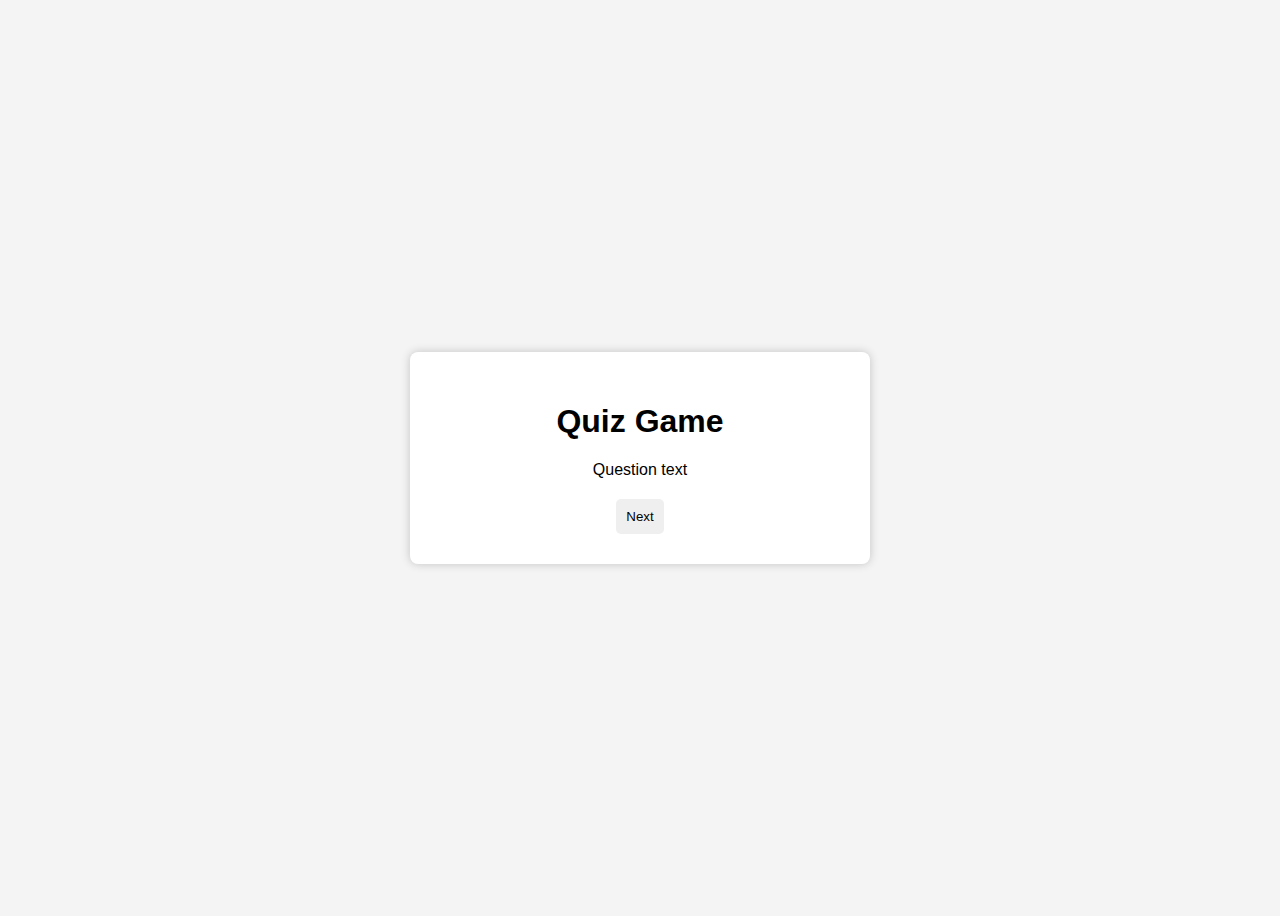
<file: QuizGameProject/index.html>
<!DOCTYPE html>
<html lang="en">
<head>
  <meta charset="UTF-8" />
  <meta name="viewport" content="width=device-width, initial-scale=1.0" />
  <title>Quiz Game</title>
  <link rel="stylesheet" href="style.css" />
</head>
<body>
  <div class="quiz-container">
    <h1>Quiz Game</h1>
    <div id="question-container">
      <div id="question">Question text</div>
      <div id="answer-buttons" class="btn-grid"></div>
    </div>
    <button id="next-btn">Next</button>
    <div id="score-container" class="hide">
      <h2>Your Score: <span id="score"></span></h2>
      <button onclick="startQuiz()">Play Again</button>
    </div>
  </div>
  <script src="script.js"></script>
</body>
</html>
</file>
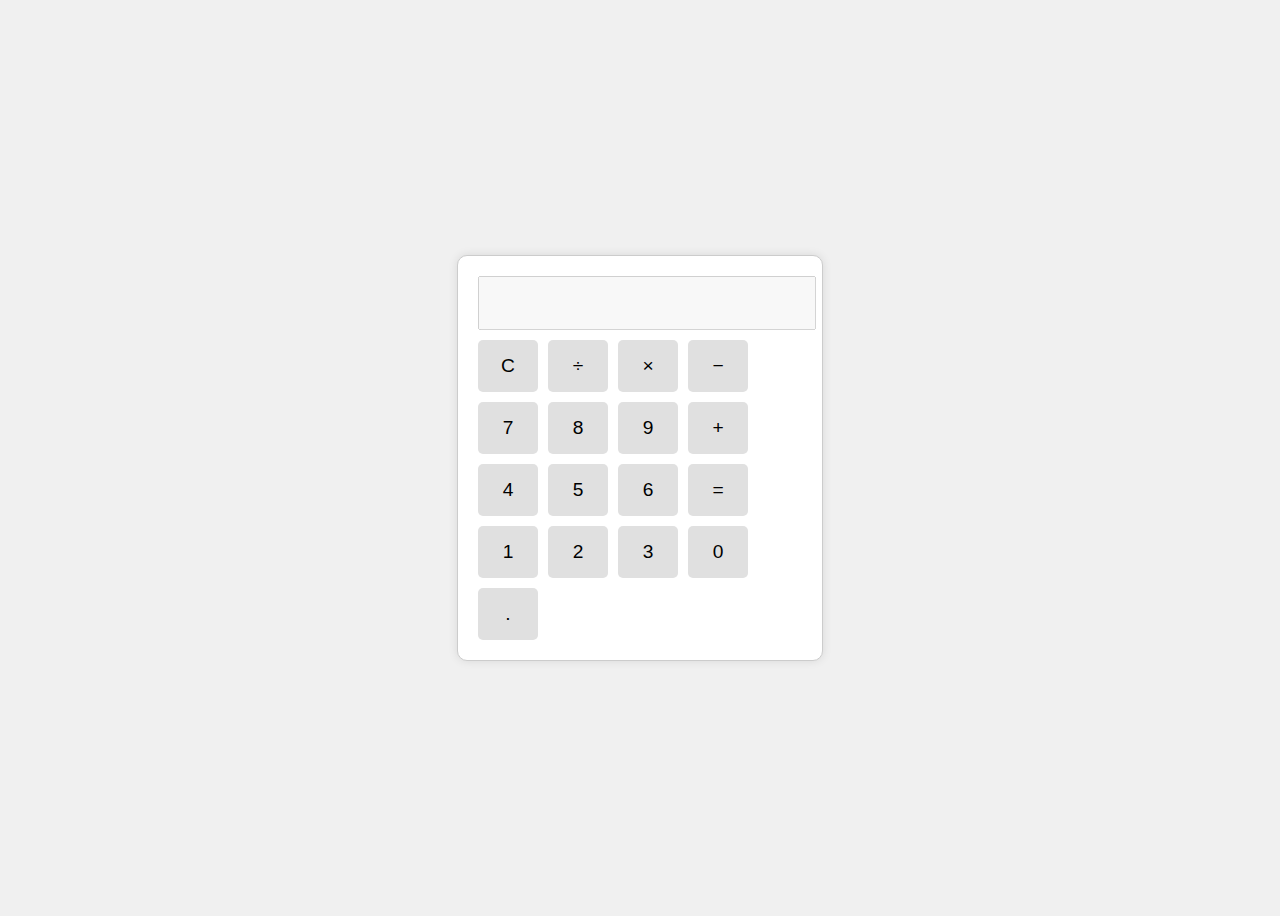
<file: web_calculator/index.html>
<!DOCTYPE html>
<html lang="en">
<head>
    <meta charset="UTF-8">
    <meta name="viewport" content="width=device-width, initial-scale=1.0">
    <title>Simple Web Calculator</title>
    <link rel="stylesheet" href="style.css">
</head>
<body>
    <div class="calculator">
        <input type="text" id="display" disabled>
        <div class="buttons">
            <button onclick="clearDisplay()">C</button>
            <button onclick="appendValue('/')">÷</button>
            <button onclick="appendValue('*')">×</button>
            <button onclick="appendValue('-')">−</button>
            <button onclick="appendValue('7')">7</button>
            <button onclick="appendValue('8')">8</button>
            <button onclick="appendValue('9')">9</button>
            <button onclick="appendValue('+')">+</button>
            <button onclick="appendValue('4')">4</button>
            <button onclick="appendValue('5')">5</button>
            <button onclick="appendValue('6')">6</button>
            <button onclick="calculate()">=</button>
            <button onclick="appendValue('1')">1</button>
            <button onclick="appendValue('2')">2</button>
            <button onclick="appendValue('3')">3</button>
            <button onclick="appendValue('0')">0</button>
            <button onclick="appendValue('.')">.</button>
        </div>
    </div>
    <script src="script.js"></script>
</body>
</html>
</file>
<file: QuizGameProject/style.css>
body {
  font-family: Arial, sans-serif;
  background-color: #f4f4f4;
  display: flex;
  justify-content: center;
  align-items: center;
  height: 100vh;
}
.quiz-container {
  background: white;
  padding: 30px;
  border-radius: 8px;
  box-shadow: 0 0 10px rgba(0,0,0,0.2);
  text-align: center;
  width: 400px;
}
.btn-grid {
  display: flex;
  flex-direction: column;
  gap: 10px;
  margin-top: 20px;
}
button {
  padding: 10px;
  border: none;
  border-radius: 5px;
  cursor: pointer;
}
button:hover {
  background-color: #ddd;
}
.correct {
  background-color: #90ee90;
}
.wrong {
  background-color: #f08080;
}
.hide {
  display: none;
}
</file>
<file: web_calculator/style.css>
body {
    display: flex;
    justify-content: center;
    align-items: center;
    height: 100vh;
    background-color: #f0f0f0;
    font-family: Arial, sans-serif;
}
.calculator {
    border: 1px solid #ccc;
    border-radius: 10px;
    padding: 20px;
    background: white;
    box-shadow: 0 0 10px rgba(0,0,0,0.1);
}
#display {
    width: 100%;
    height: 40px;
    font-size: 1.5em;
    margin-bottom: 10px;
    padding: 5px;
    text-align: right;
}
.buttons {
    display: grid;
    grid-template-columns: repeat(4, 60px);
    gap: 10px;
}
button {
    padding: 15px;
    font-size: 1.2em;
    border: none;
    border-radius: 5px;
    background-color: #e0e0e0;
    cursor: pointer;
}
button:hover {
    background-color: #d0d0d0;
}
</file>
